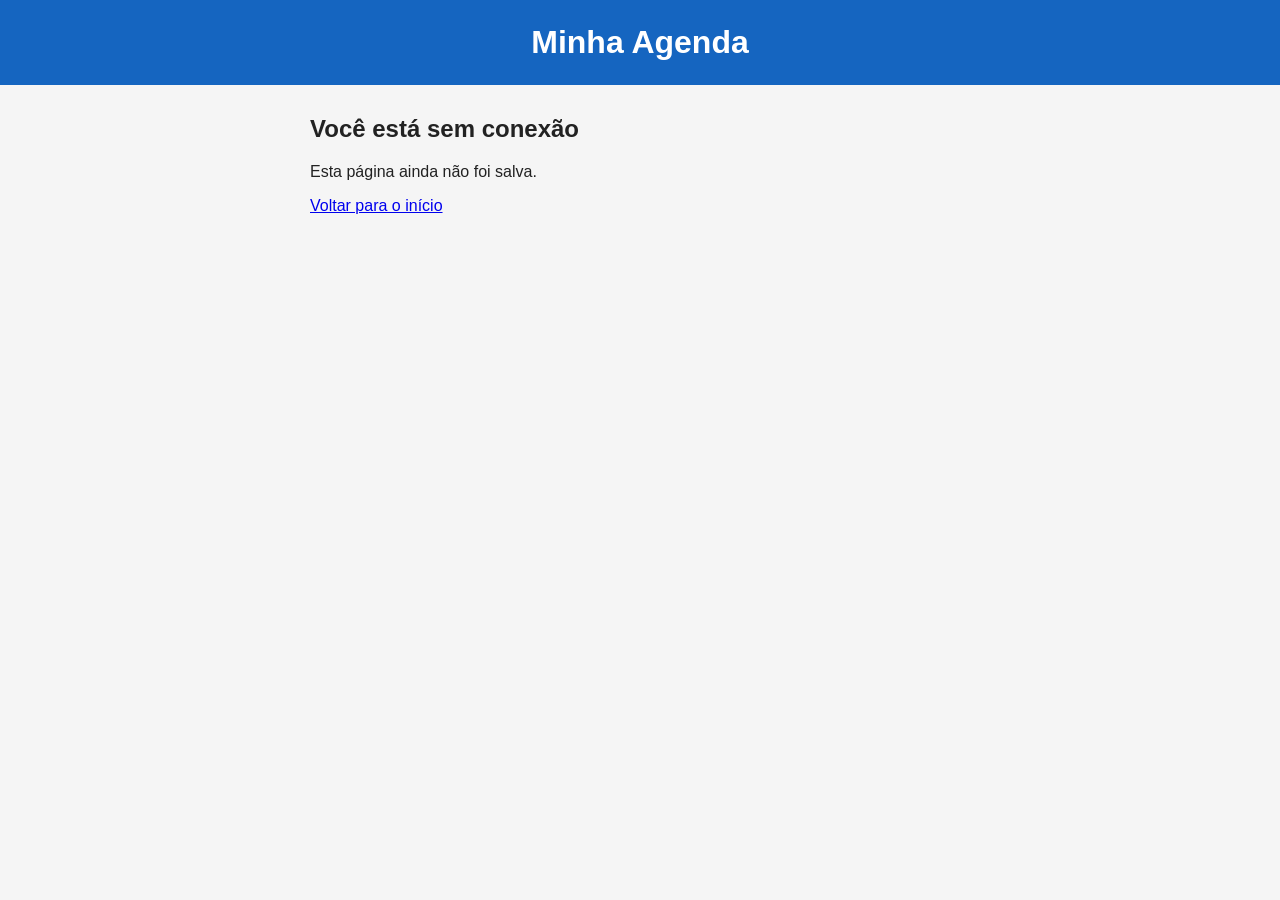
<file: offline.html>
<!DOCTYPE html>
<html lang="pt-BR">
<head>
 <meta charset="UTF-8">
 <title>Sem conexão </title>
 <link rel="stylesheet" href="style.css" >
</head>
<body>
 <header class="topo"><h1>Minha Agenda </h1></header>
 <main>
 <h2>Você está sem conexão </h2>
 <p>Esta página ainda não foi salva. </p>
 <p><a href="./">Voltar para o início </a></p>
 </main>
</body>
</html>
</file>
<file: style.css>
* {
    box-sizing: border-box;
}

body {
    margin: 0;
    font-family: Arial, Helvetica, sans-serif;
    background-color: #f5f5f5;
    color: #222;
}

header {
    background-color: #1565c0;
    color: white;
    padding: 24px;
    text-align: center;
}

header h1 {
    margin: 0;
}

header p {
    margin: 8px 0 0;
}

main {
    max-width: 700px;
    margin: 30px auto;
    padding: 0 20px;
}

section {
    background-color: white;
    padding: 20px;
    margin-bottom: 20px;
    border-radius: 8px;
}

form {
    display: flex;
    flex-direction: column;
    gap: 10px;
}

label {
    font-weight: bold;
}

input {
    padding: 12px;
    font-size: 16px;
}

button {
    padding: 12px;
    border: none;
    border-radius: 4px;
    background-color: #1565c0;
    color: white;
    font-size: 16px;
    cursor: pointer;
}

button:hover {
    background-color: #0d47a1;
}

ul {
    padding: 0;
    list-style: none;
}

li {
    padding: 12px;
    margin-bottom: 8px;
    background-color: #eeeeee;
    border-radius: 4px;
}

/* indicador de conexão */
#status {
 padding: 4px 12px;
 border-radius : 12px;
}
#status.online {
 background : #e8f5e9;
 color: #2e7d32;
}
#status.offline {
 background : #ffebee;
 color: #c62828;
}
</file>
